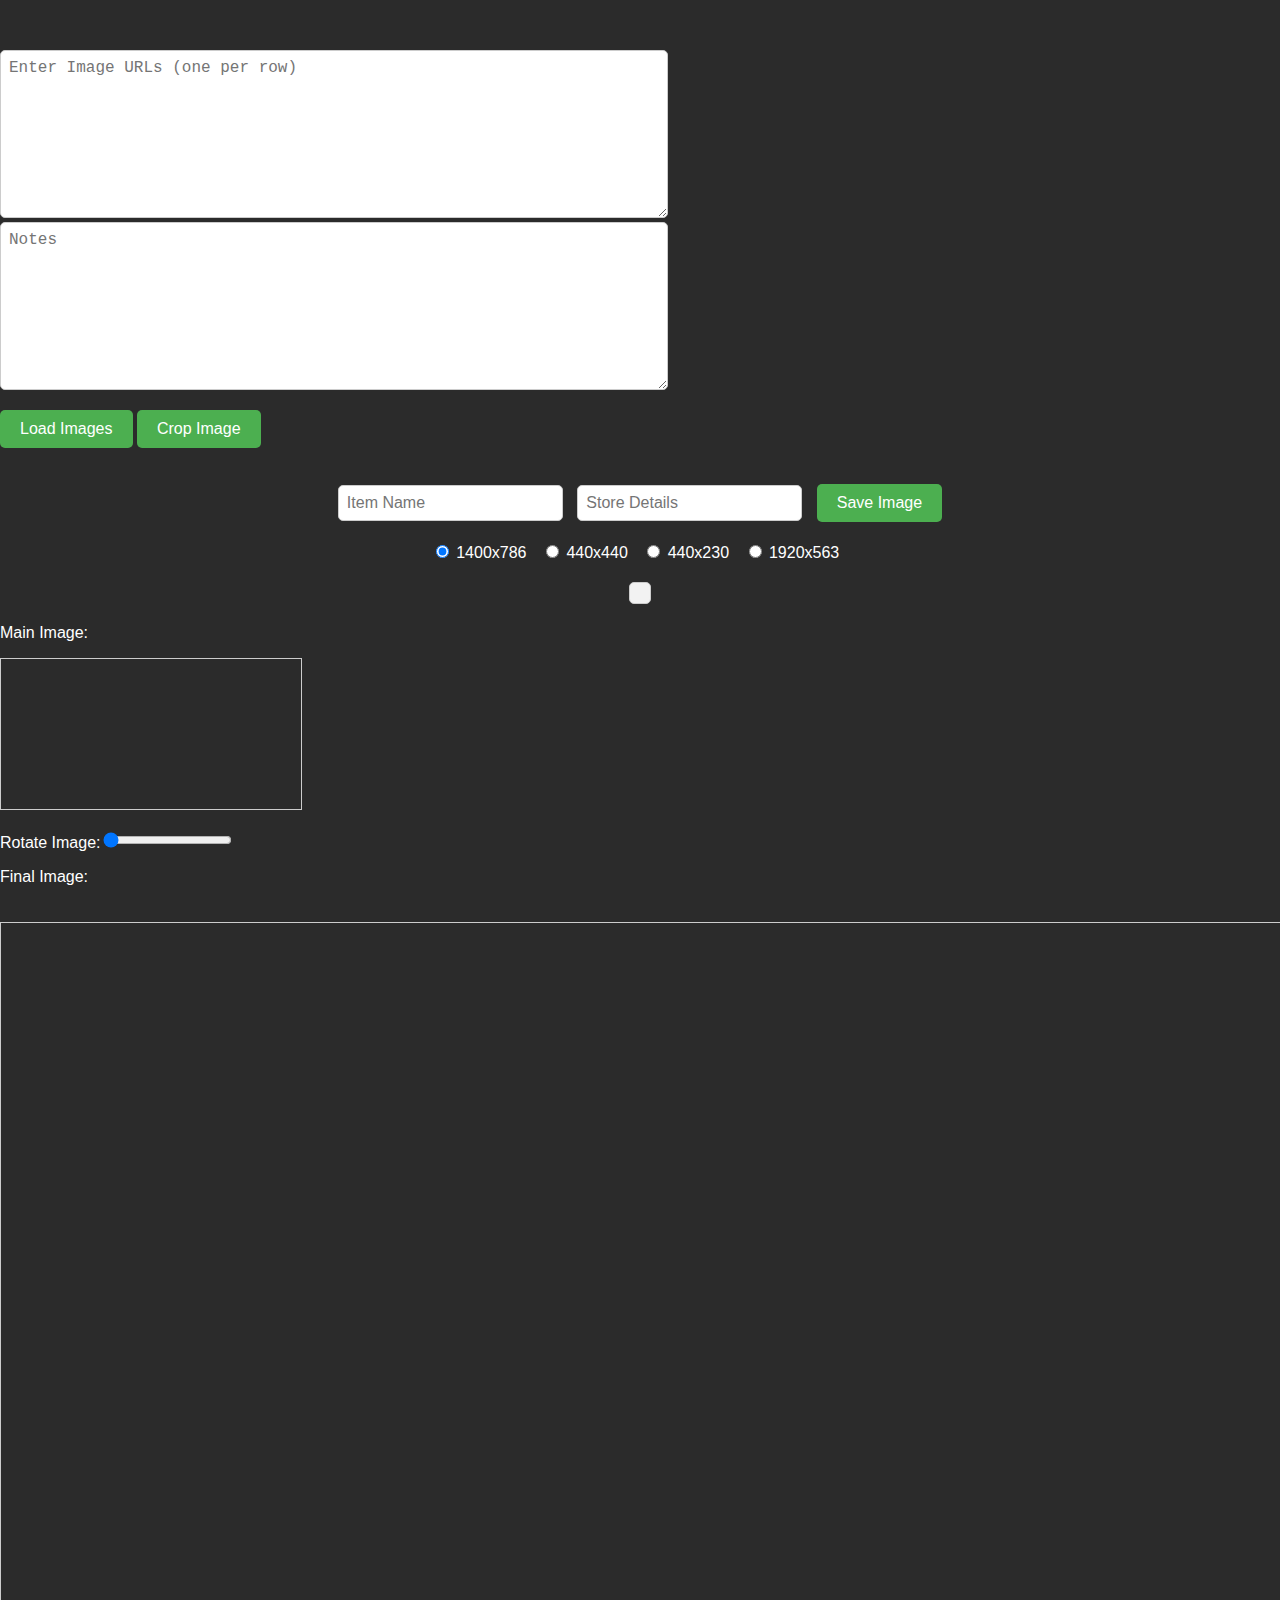
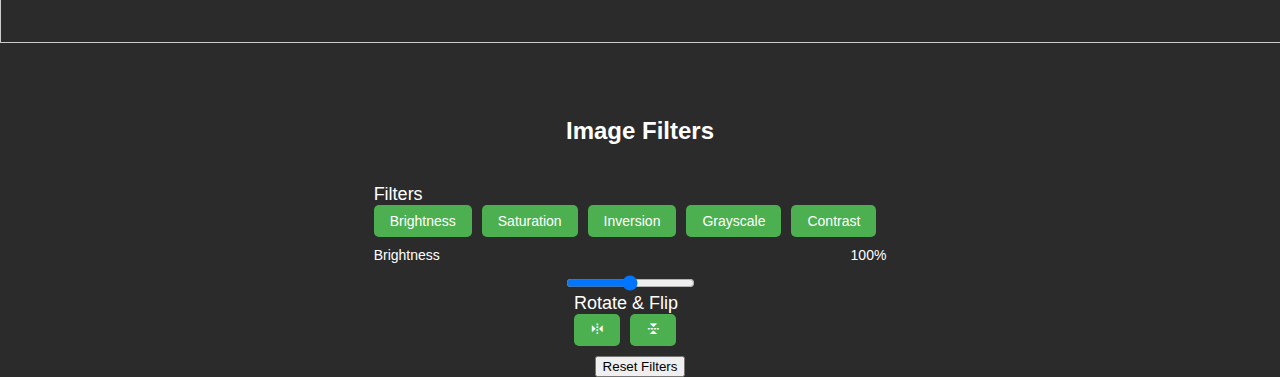
<file: index.html>
<!DOCTYPE html>
<html lang="en">
<head>
<meta charset="UTF-8">
<meta name="viewport" content="width=device-width, initial-scale=1.0">
<title>Image Resizing, Cropping, Rotation, and Filtering</title>
<link rel="stylesheet" href="https://unpkg.com/boxicons@2.1.2/css/boxicons.min.css">
<link rel="stylesheet" href="https://cdnjs.cloudflare.com/ajax/libs/font-awesome/6.1.1/css/all.min.css"/>
<link rel="stylesheet" href="style.css">
</head>
<body>
<div class="container">
  <div class="input-container">
    <textarea id="imageUrls" placeholder="Enter Image URLs (one per row)"></textarea>
    <textarea id="Notes" placeholder="Notes"></textarea><p>
    <button id="loadBtn" onclick="loadImages()">Load Images</button>
    <button id="cropBtn" onclick="toggleCrop()">Crop Image</button>
  </div>
  <div class="input-container">
    <input type="text" id="itemName" placeholder="Item Name">
    <input type="text" id="storeDetails" placeholder="Store Details">
    <button onclick="saveImage()">Save Image</button>
  </div>
  <div class="resolution-options">
    <label>
      <input type="radio" name="resolution" value="1400x786" checked> 1400x786
    </label>
    <label>
      <input type="radio" name="resolution" value="440x440"> 440x440
    </label>
    <label>
      <input type="radio" name="resolution" value="440x230"> 440x230
    </label>
    <label>
      <input type="radio" name="resolution" value="1920x563"> 1920x563
    </label>
  </div>
  <div class="image-list" id="imageList"></div>
</div>

<div class="canvas-container">
  <div>
    Main Image:<p>
    <canvas id="mainCanvas"></canvas><p>
    Rotate Image:<input type="range" id="rotationSlider" min="0" max="360" step=".25" value="0"><p>
    Final Image:<p>
  <div class="preview-img">
      <canvas id="croppedCanvas" width="1400" height="786" class="cropped-image"></canvas>
  </div>
   </div>
</div>

<div class="container disable">
  <h2>Image Filters</h2>
  <div class="wrapper">
      <div class="editor-panel">
          <div class="filter">
              <label class="title">Filters</label>
              <div class="options">
                  <button id="brightness" class="active">Brightness</button>
                  <button id="saturation">Saturation</button>
                  <button id="inversion">Inversion</button>
                  <button id="grayscale">Grayscale</button>
                  <button id="sharpness">Contrast</button> <!-- Added Sharpness filter button -->
              </div>
            <div class="slider">
                  <div class="filter-info">
                      <p class="name">Brightness</p>
                      <p id="filterValue" class="value">100%</p> <!-- Added filterValue element -->
            </div>
                  <input type="range" id="filterSlider" value="100" min="0" max="200">
              </div>
          </div>
          <div class="rotate">
              <label class="title">Rotate & Flip</label>
              <div class="options">
                  <button id="horizontal"><i class='bx bx-reflect-vertical'></i></button>
                  <button id="vertical"><i class='bx bx-reflect-horizontal' ></i></button>
              </div>
          </div>
      </div>
                
  </div>
  <div class="controls">
      <button class="reset-filter">Reset Filters</button>
  </div>
</div>

<script src="script.js"></script>
</body>
</html>
</file>
<file: style.css>
body {
  font-family: Arial, sans-serif;
  margin: 0;
  padding: 0;
  background-color: #2b2b2b; /* Night mode background color */
  color: #ffffff; /* Night mode text color */
}

.container {
  display: flex;
  justify-content: center;
  align-items: center;
  flex-direction: column;
  margin-top: 50px;
}

.input-container {
  margin-bottom: 20px;
}

.input-container input[type="text"],
.input-container textarea {
  padding: 8px;
  font-size: 16px;
  border: 1px solid #ccc;
  border-radius: 5px;
  margin-right: 10px;
}

.input-container button {
  padding: 10px 20px;
  font-size: 16px;
  background-color: #4CAF50;
  color: white;
  border: none;
  border-radius: 5px;
  cursor: pointer;
  transition: background-color 0.3s ease;
}

.input-container button:hover {
  background-color: #45a049;
}

.input-container button:disabled {
  background-color: #ccc;
  cursor: not-allowed;
}

.resolution-options label {
  margin-right: 10px;
}

.canvas-container {
  display: flex;
  justify-content: center;
  align-items: center;
  margin-top: 20px;
}

canvas {
  border: 1px solid #ccc;
  max-width: 100%;
  max-height: 90vh;
}

.cropped-image {
  margin-top: 20px;
}

.image-list {
  margin-top: 20px;
  max-width: 100%;
  overflow-x: auto;
}

.image-list ul {
  list-style: none;
  padding: 0;
  margin: 0;
}

.image-list li {
  margin-bottom: 10px;
  cursor: pointer;
  color: blue;
  text-decoration: underline;
}

.image-list li:hover {
  color: navy;
}

.image-list li span {
  margin-right: 5px;
}

#imageUrls {
  height: 150px; /* Adjust height as needed */
  width: 650px; /* Adjust width as needed */
}
#Notes{
  height: 150px; /* Adjust height as needed */
  width: 650px; /* Adjust width as needed */
}

/* Add styles for icons */
.icon {
  margin-right: 5px;
}

#imageList {
  background-color: #f2f2f2; /* Light grey */
  padding: 10px; /* Adjust padding as needed */
  border: 1px solid #ccc; /* Add border */
  border-radius: 5px; /* Optional: Add border radius for rounded corners */
}

.wrapper {
  display: flex;
  justify-content: center;
  align-items: center;
  margin-top: 20px;
}

.editor-panel {
  display: flex;
  flex-direction: column;
  align-items: center;
  margin-right: 20px;
}

.title {
  font-size: 18px;
  margin-bottom: 10px;
}

.options {
  display: flex;
  margin-bottom: 10px;
}

.options button {
  padding: 8px 16px;
  font-size: 14px;
  background-color: #4CAF50;
  color: white;
  border: none;
  border-radius: 5px;
  margin-right: 10px;
  cursor: pointer;
  transition: background-color 0.3s ease;
}

.options button:hover {
  background-color: #45a049;
}

.slider {
  display: flex;
  flex-direction: column;
  align-items: center;
}

.filter-info {
  display: flex;
  justify-content: space-between;
  width: 100%;
  margin-bottom: 10px;
}

.filter-info p {
  margin: 0;
  font-size: 14px;
}
</file>
